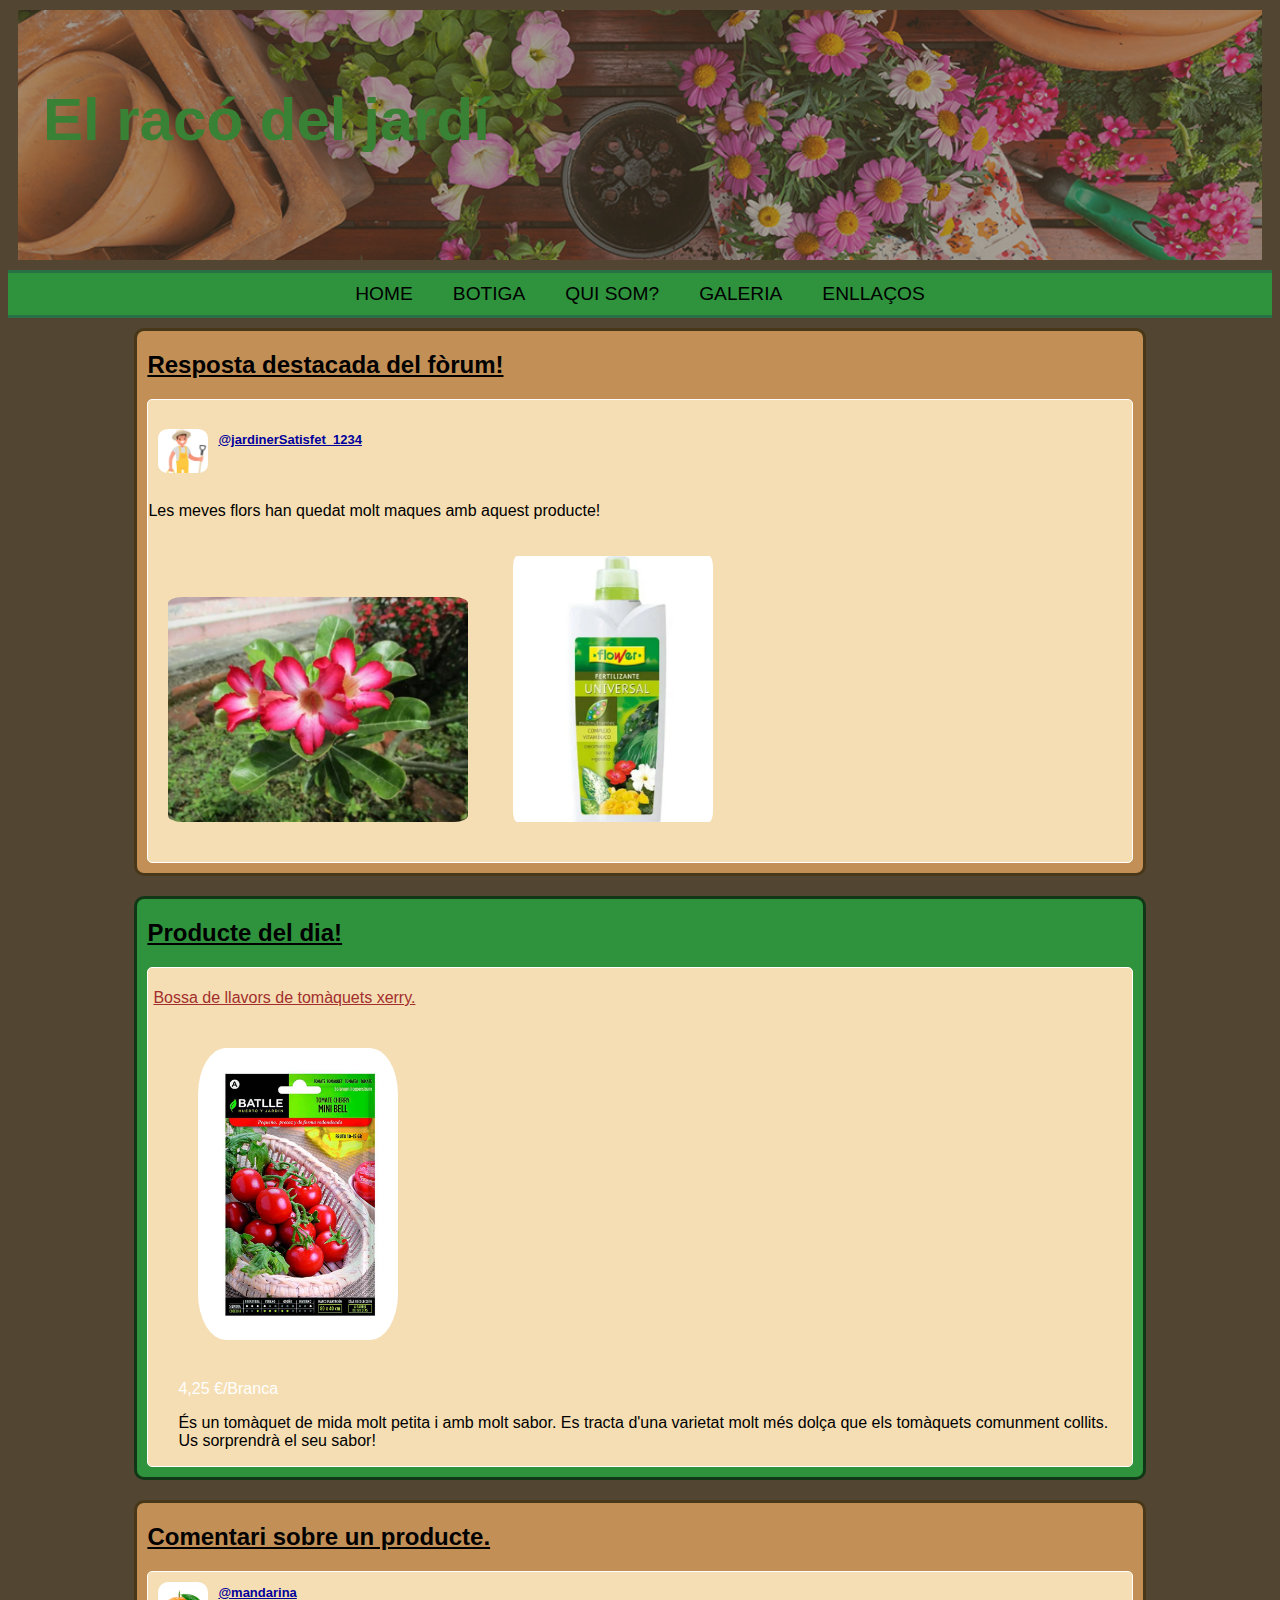
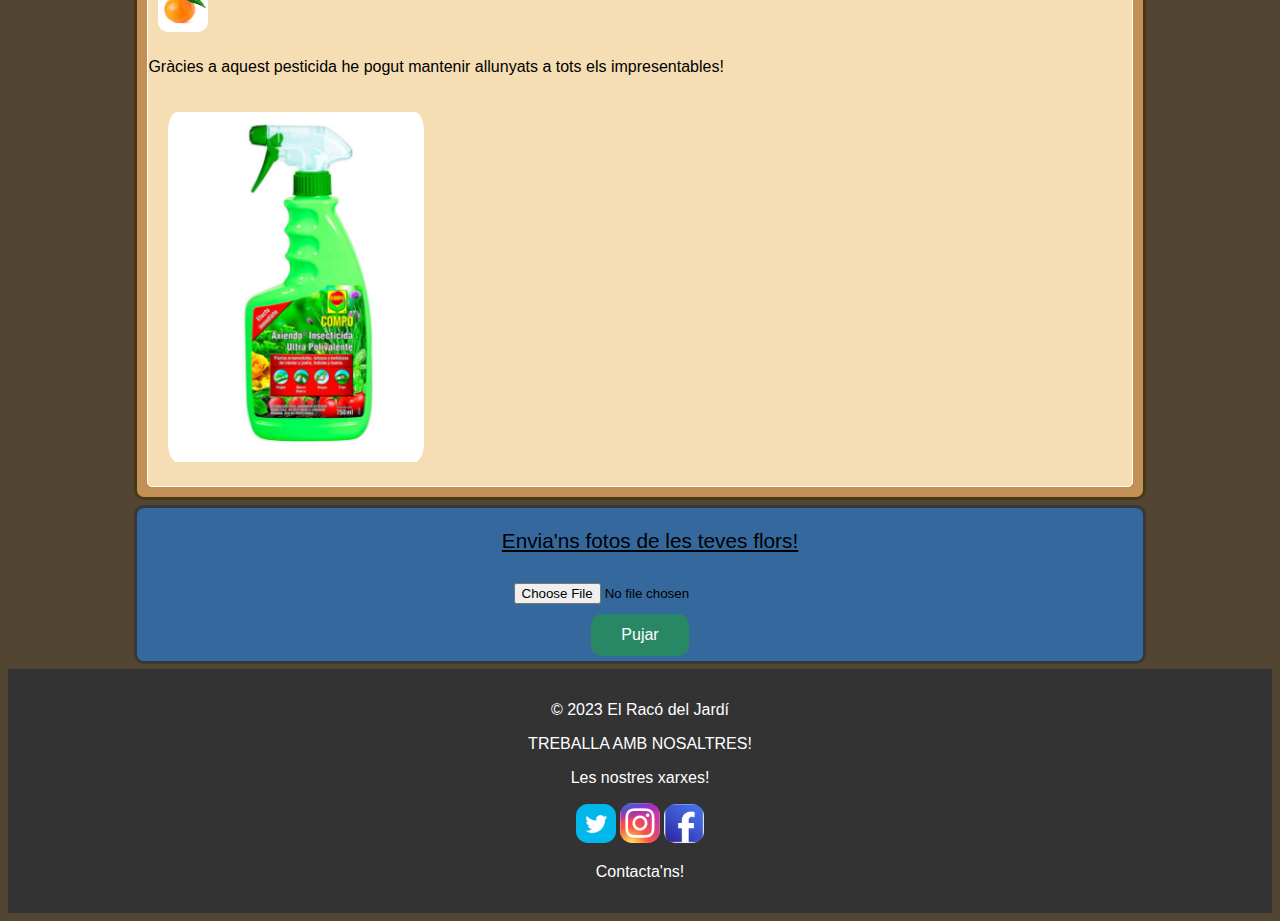
<file: index.html>
<!DOCTYPE html>
<html lang="en">

<head>
    <meta charset="UTF-8">
    <meta name="viewport" content="width=device-width, initial-scale=1.0">
    <link rel="stylesheet" href="HOMESTYLE.css">
    <title>Document</title>
</head>

<body>

    <header id="header">
        <div id="contingutHeader">

            <h2> El racó del jardí </h2>
        </div>


    </header>

    <section id="nav">
        <nav id="menu">
            <ul id="llistaNav">
                <li><a href="index.html">HOME</a></li>
                <li><a href="STORE.html">BOTIGA</a></li>
                <li><a href="QUISOM.html">QUI SOM?</a></li>
                <li><a href="GALERIA.html">GALERIA</a></li>
                <li><a href="ENLLAÇOS.html">ENLLAÇOS</a></li>
            </ul>
        </nav>
    </section>

    <div id="container">

        <section id="sectionForum1">
            <h2 id="TITOL">
                Resposta destacada del fòrum!
            </h2>

            <div id="zonaIndex">
                <p class="postHome1">
                <h3 id="nomIfoto"><img id="fotoPerfilHomeForum" src="Fotos/Foto_home_Jardiner.png" alt="">
                    <p id="nomPost">@jardinerSatisfet_1234 </p>

                </h3>


                <p>
                    Les meves flors han quedat molt maques amb aquest producte!
                </p>



                <img id="fotoFlorForumHome" src="Fotos/foto_flor_jardiner_forum_home.png" alt="">
                <img id="fotoFertilitzantForumHome" src="Fotos/foto producte flor jardiner satisfet.png" alt="">
                </p>
            </div>
        </section>

        <section id="sectionBotiga">


            <h2 id="TITOL">
                Producte del dia!
            </h2>

            <div id="zonaIndex">

                <p id="pTomaquetXerry">
                    Bossa de llavors de tomàquets xerry.
                </p>

                <aside>

                    <div id="fotoPreuDesc">

                        <img id="XERRYS" src="Fotos/foto_tomaquet_xerry_llavors_home.png" alt="">
                        <p id="preuXerry">
                            4,25 €/Branca
                        </p>

                        <p>

                            És un tomàquet de mida molt petita i amb molt sabor. Es
                            tracta d'una varietat molt més dolça que els tomàquets
                            comunment collits.
                            Us sorprendrà el seu sabor!

                        </p>

                    </div>

                </aside>

            </div>

        </section>

        <section id="sectionForum2">
            <h2 id="TITOL">
                Comentari sobre un producte.
            </h2>

            <div id="zonaIndex">

                <div id="nomIfoto">
                    <img id="fotoPerfilMandarina" src="Fotos/mandarina.jpg" alt="">



                    <h3 id="nomPost">
                        @mandarina
                    </h3>
                </div>

                <p>
                    Gràcies a aquest pesticida he pogut mantenir allunyats
                    a tots els impresentables!
                </p>



                <img id="PESTICIDA" src="Fotos/pesticida_forum_home.png" alt="">
            </div>
        </section>

        <section id="afegeix">
            <p id="paragrafAfegeix">
                Envia'ns fotos de les teves flors!
            </p>

            <input type="file" id="pujarFoto" accept="image/png, image/jpeg" />

            <button id="botoPuja"> Pujar </button>

        </section>

    </div>


    <footer>

        <p>&copy; 2023 El Racó del Jardí</p>

        <div>
            <a id="treballa" href="">Treballa amb nosaltres!</a>
        </div>

        <div id="columnaXarxes">
            <p>
                Les nostres xarxes!
            </p>
        </div>

        <div id="columnaFotosXarxes">
            <a href="">
                <img src="Fotos/LOGO twitter.png" alt="Logo de twitter">
                <img src="Fotos/LOGO INSTA.png" alt="Logo d'instagram">
                <img src="Fotos/facebook_LOGO.png" alt="Logo de facebook">
            </a>
        </div>

        <div id="columnaContacte">
            <p>
                Contacta'ns!
            </p>
        </div>


    </footer>


</body>

</html>
</file>
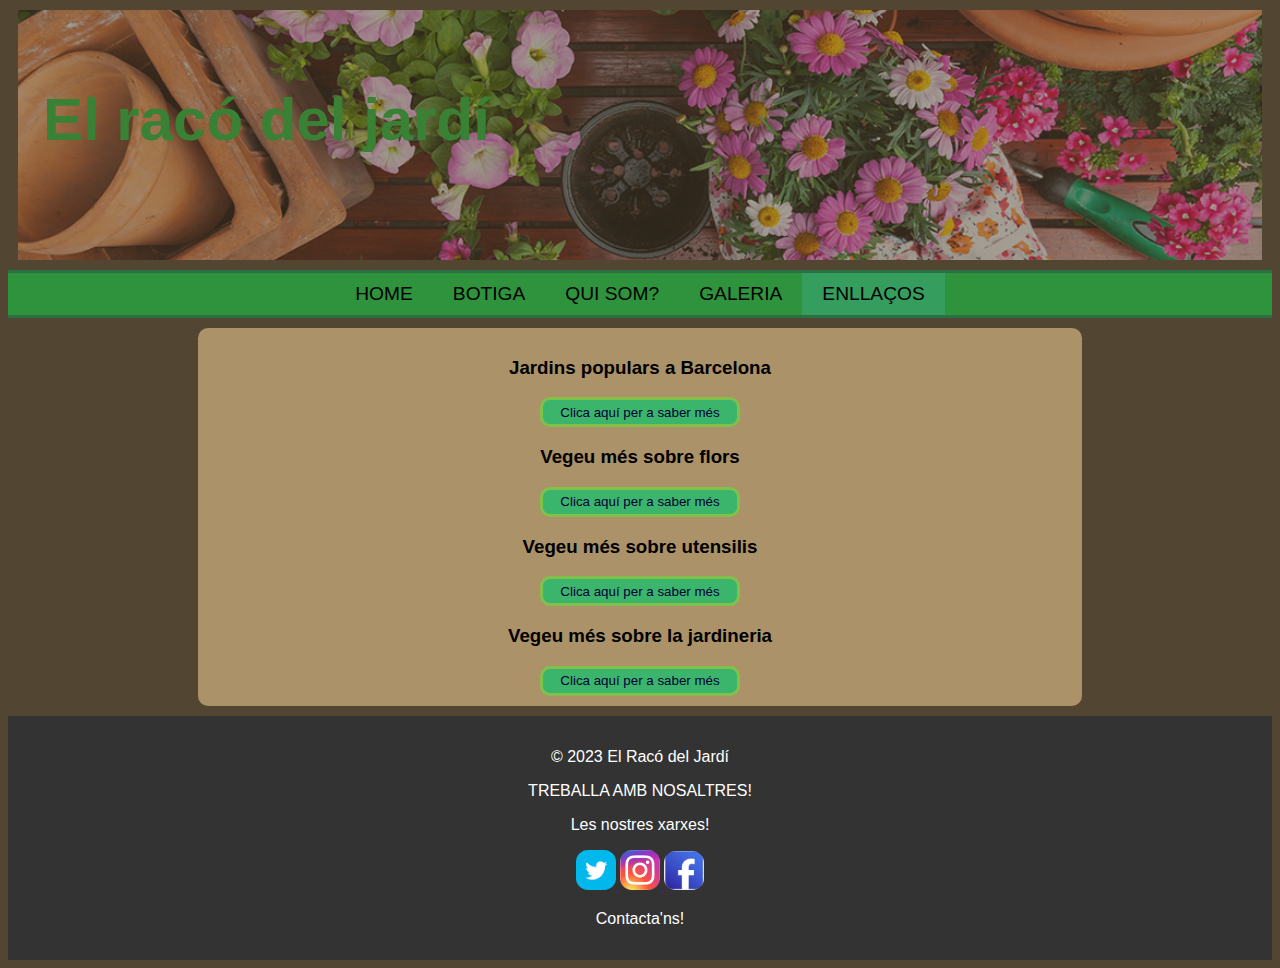
<file: ENLLAÇOS.html>
<!DOCTYPE html>
<html lang="en">

<head>
    <meta charset="UTF-8">
    <meta name="viewport" content="width=device-width, initial-scale=1.0">
    <link rel="stylesheet" href="ENLLAÇOSSTYLE.css">
    <title>Document</title>
</head>

<body>

    <header id="header">
        <div id="contingutHeader">

            <h2> El racó del jardí </h2>
        </div>


    </header>

    <section id="nav">
        <nav id="menu">
            <ul id="llistaNav">
                <li><a href="index.html">HOME</a></li>
                <li><a href="STORE.html">BOTIGA</a></li>
                <li><a href="QUISOM.html">QUI SOM?</a></li>
                <li ><a href="GALERIA.html">GALERIA</a></li>
                <li id="botoEnllacos"><a href="ENLLAÇOS.html">ENLLAÇOS</a></li>
            </ul>
        </nav>
    </section>


    <div id="container">

        <section id="contingut">

            <h3 id="titolLink"> Jardins populars a Barcelona </h3>

            <button id="boto" type="button"> 
                <a id="link" href="https://albergueesplaibarcelona.com/blog/que_hacer/14-jardines-espectaculares-de-barcelona/">
                    Clica aquí per a saber més 
                </a>
            </button>

            <h3 id="titolLink"> Vegeu més sobre flors </h3>

            <button id="boto" type="button"> 
                <a id="link" href="https://ca.wikipedia.org/wiki/Flor">
                    Clica aquí per a saber més 
                </a>
            </button>

            <h3 id="titolLink"> Vegeu més sobre utensilis </h3>

            <button id="boto" type="button"> 
                <a id="link" href="https://www.tecnicaforestal.com/categoria/herramientas-forestales/herramientas-jardineria-profesionales/">
                    Clica aquí per a saber més 
                </a>
            </button>

            <h3 id="titolLink"> Vegeu més sobre la jardineria </h3>

            <button id="boto" type="button"> 
                <a id="link" href="https://ca.wikipedia.org/wiki/Jardineria">
                    Clica aquí per a saber més 
                </a>
            </button>
            
            
        </section>



    </div>



    <footer>

        <p>&copy; 2023 El Racó del Jardí</p>

        <div>
            <a id="treballa" href="">Treballa amb nosaltres!</a>
        </div>

        <div id="columnaXarxes">
            <p>
                Les nostres xarxes!
            </p>
        </div>

        <div id="columnaFotosXarxes">
            <a href="">
                <img src="Fotos/LOGO twitter.png" alt="Logo de twitter">
                <img src="Fotos/LOGO INSTA.png" alt="Logo d'instagram">
                <img src="Fotos/facebook_LOGO.png" alt="Logo de facebook">
            </a>
        </div>

        <div id="columnaContacte">
            <p>
                Contacta'ns!
            </p>
        </div>


    </footer>


</body>

</html>
</file>
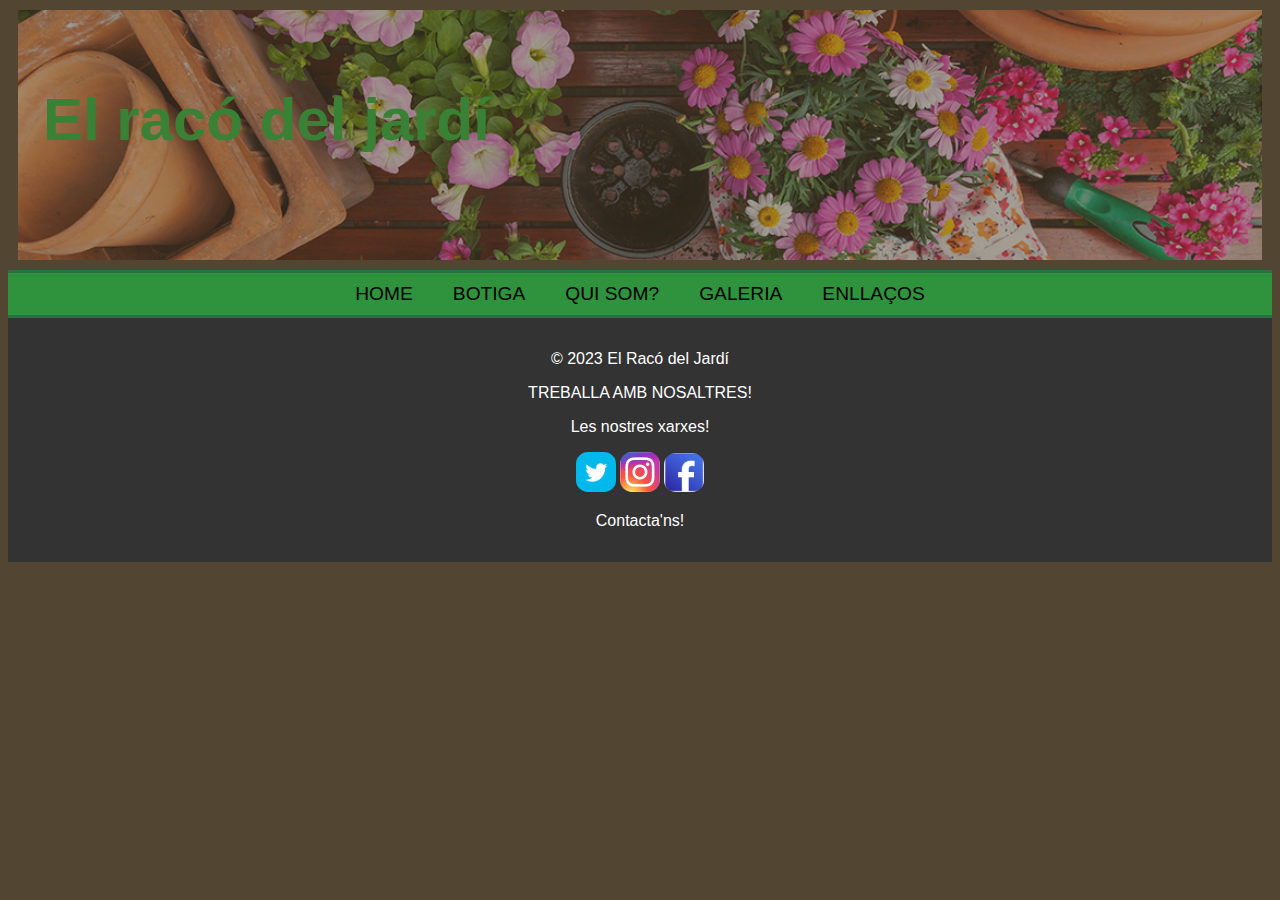
<file: FORUM.html>
<!DOCTYPE html>
<html lang="en">

<head>
    <meta charset="UTF-8">
    <meta name="viewport" content="width=device-width, initial-scale=1.0">
    <link rel="stylesheet" href="QUISOMSTYLE.css">
    <title>Document</title>
</head>

<body>

    <header id="header">
        <div id="contingutHeader">

            <h2> El racó del jardí </h2>
        </div>


    </header>

    <section id="nav">
        <nav id="menu">
            <ul id="llistaNav">
                <li><a href="index.html">HOME</a></li>
                <li><a href="STORE.html">BOTIGA</a></li>
                <li><a href="QUISOM.html">QUI SOM?</a></li>
                <li ><a href="GALERIA.html">GALERIA</a></li>
                <li ><a href="ENLLAÇOS.html">ENLLAÇOS</a></li>
            </ul>
        </nav>
    </section>










    























    <footer>

        <p>&copy; 2023 El Racó del Jardí</p>

        <div>
            <a id="treballa" href="">Treballa amb nosaltres!</a>
        </div>

        <div id="columnaXarxes">
            <p>
                Les nostres xarxes!
            </p>
        </div>

        <div id="columnaFotosXarxes">
            <a href="">
                <img src="Fotos/LOGO twitter.png" alt="Logo de twitter">
                <img src="Fotos/LOGO INSTA.png" alt="Logo d'instagram">
                <img src="Fotos/facebook_LOGO.png" alt="Logo de facebook">
            </a>
        </div>

        <div id="columnaContacte">
            <p>
                Contacta'ns!
            </p>
        </div>


    </footer>

</body>

</html>
</file>
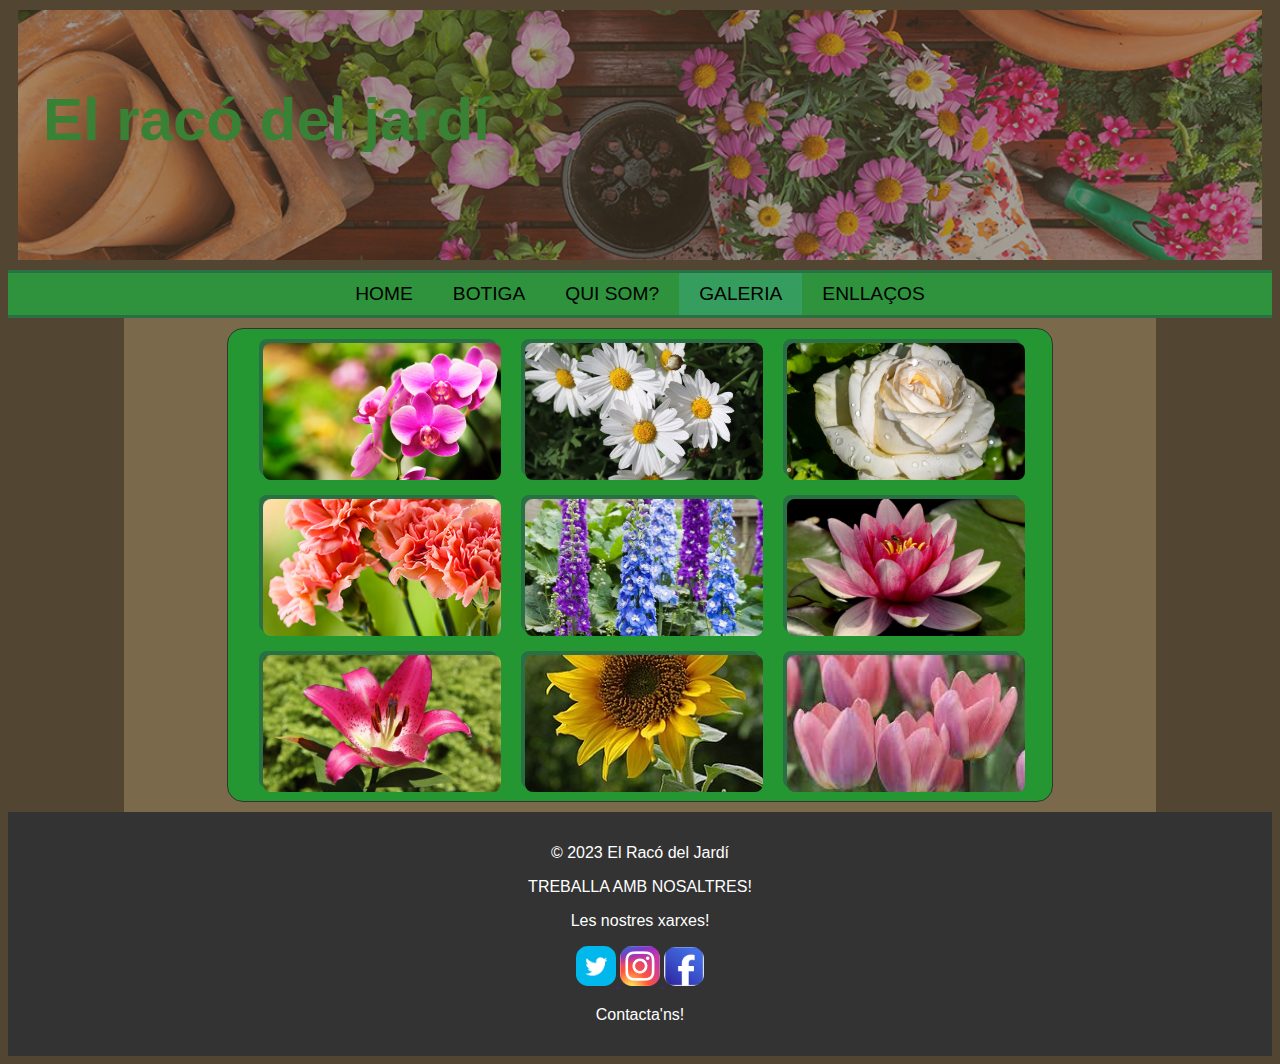
<file: GALERIA.html>
<!DOCTYPE html>
<html lang="en">

<head>
    <meta charset="UTF-8">
    <meta name="viewport" content="width=device-width, initial-scale=1.0">
    <link rel="stylesheet" href="GALERIASTYLE.css">
    <title>Document</title>
</head>

<body>

    <header id="header">
        <div id="contingutHeader">

            <h2> El racó del jardí </h2>
        </div>


    </header>

    <section id="nav">
        <nav id="menu">
            <ul id="llistaNav">
                <li><a href="index.html">HOME</a></li>
                <li><a href="STORE.html">BOTIGA</a></li>
                <li><a href="QUISOM.html">QUI SOM?</a></li>
                <li id="botoGaleria"><a href="GALERIA.html">GALERIA</a></li>
                <li><a href="ENLLAÇOS.html">ENLLAÇOS</a></li>
            </ul>
        </nav>
    </section>

    <main>

        <div id="container">

            <section id="flors">

                <div id="quadratFlors">

                    <div id="fila">
                        <section id="imgINom">

                            <div id="darrere">
                                <img id="fotoFlor" src="Fotos/florsGaleria/orquidea.jpg" alt="">
                            </div>
                            <div id="davant">
                                <p>Orquídea</p>
                            </div>
                 
                        </section>

                        <section id="imgINom">

                            <div id="darrere">
                                <img id="fotoFlor" src="Fotos/florsGaleria/margarita.jpeg" alt="">
                            </div>
                            <div id="davant">
                                <p>Margarita</p>
                            </div>

                        </section>

                        <section id="imgINom">
                            <div id="darrere">
                                <img id="fotoFlor" src="Fotos/florsGaleria/rosa.jpg" alt="">
                            </div>
                            <div id="davant">
                                <p>Rosa</p>
                            </div>
                        </section>
                    </div>


                    <div id="fila">
                        <section id="imgINom">

                            <div id="darrere">
                                <img id="fotoFlor" src="Fotos/florsGaleria/clavell.jpg" alt="">
                            </div>
                            <div id="davant">
                                <p>Clavell</p>
                            </div>
                 
                        </section>

                        <section id="imgINom">

                            <div id="darrere">
                                <img id="fotoFlor" src="Fotos/florsGaleria/delfini.jpg" alt="">
                            </div>
                            <div id="davant">
                                <p>Delfini</p>
                            </div>

                        </section>

                        <section id="imgINom">
                            <div id="darrere">
                                <img id="fotoFlor" src="Fotos/florsGaleria/flor de loto.jpg" alt="">
                            </div>
                            <div id="davant">
                                <p>Flor de lotus</p>
                            </div>
                        </section>
                    </div>


                    <div id="fila">
                        <section id="imgINom">

                            <div id="darrere">
                                <img id="fotoFlor" src="Fotos/florsGaleria/lirio.jpg" alt="">
                            </div>
                            <div id="davant">
                                <p>Lliri</p>
                            </div>
                 
                        </section>

                        <section id="imgINom">

                            <div id="darrere">
                                <img id="fotoFlor" src="Fotos/florsGaleria/girasol.jpg" alt="">
                            </div>
                            <div id="davant">
                                <p>Girasol</p>
                            </div>

                        </section>

                        <section id="imgINom">
                            <div id="darrere">
                                <img id="fotoFlor" src="Fotos/florsGaleria/tulipa.jpeg" alt="">
                            </div>
                            <div id="davant">
                                <p>Tulipa</p>
                            </div>
                        </section>
                    </div>

                </div>

            </section>


        </div>

    </main>



    <footer>

        <p>&copy; 2023 El Racó del Jardí</p>

        <div>
            <a id="treballa" href="">Treballa amb nosaltres!</a>
        </div>

        <div id="columnaXarxes">
            <p>
                Les nostres xarxes!
            </p>
        </div>

        <div id="columnaFotosXarxes">
            <a href="">
                <img src="Fotos/LOGO twitter.png" alt="Logo de twitter">
                <img src="Fotos/LOGO INSTA.png" alt="Logo d'instagram">
                <img src="Fotos/facebook_LOGO.png" alt="Logo de facebook">
            </a>
        </div>

        <div id="columnaContacte">
            <p>
                Contacta'ns!
            </p>
        </div>


    </footer>

</body>

</html>
</file>
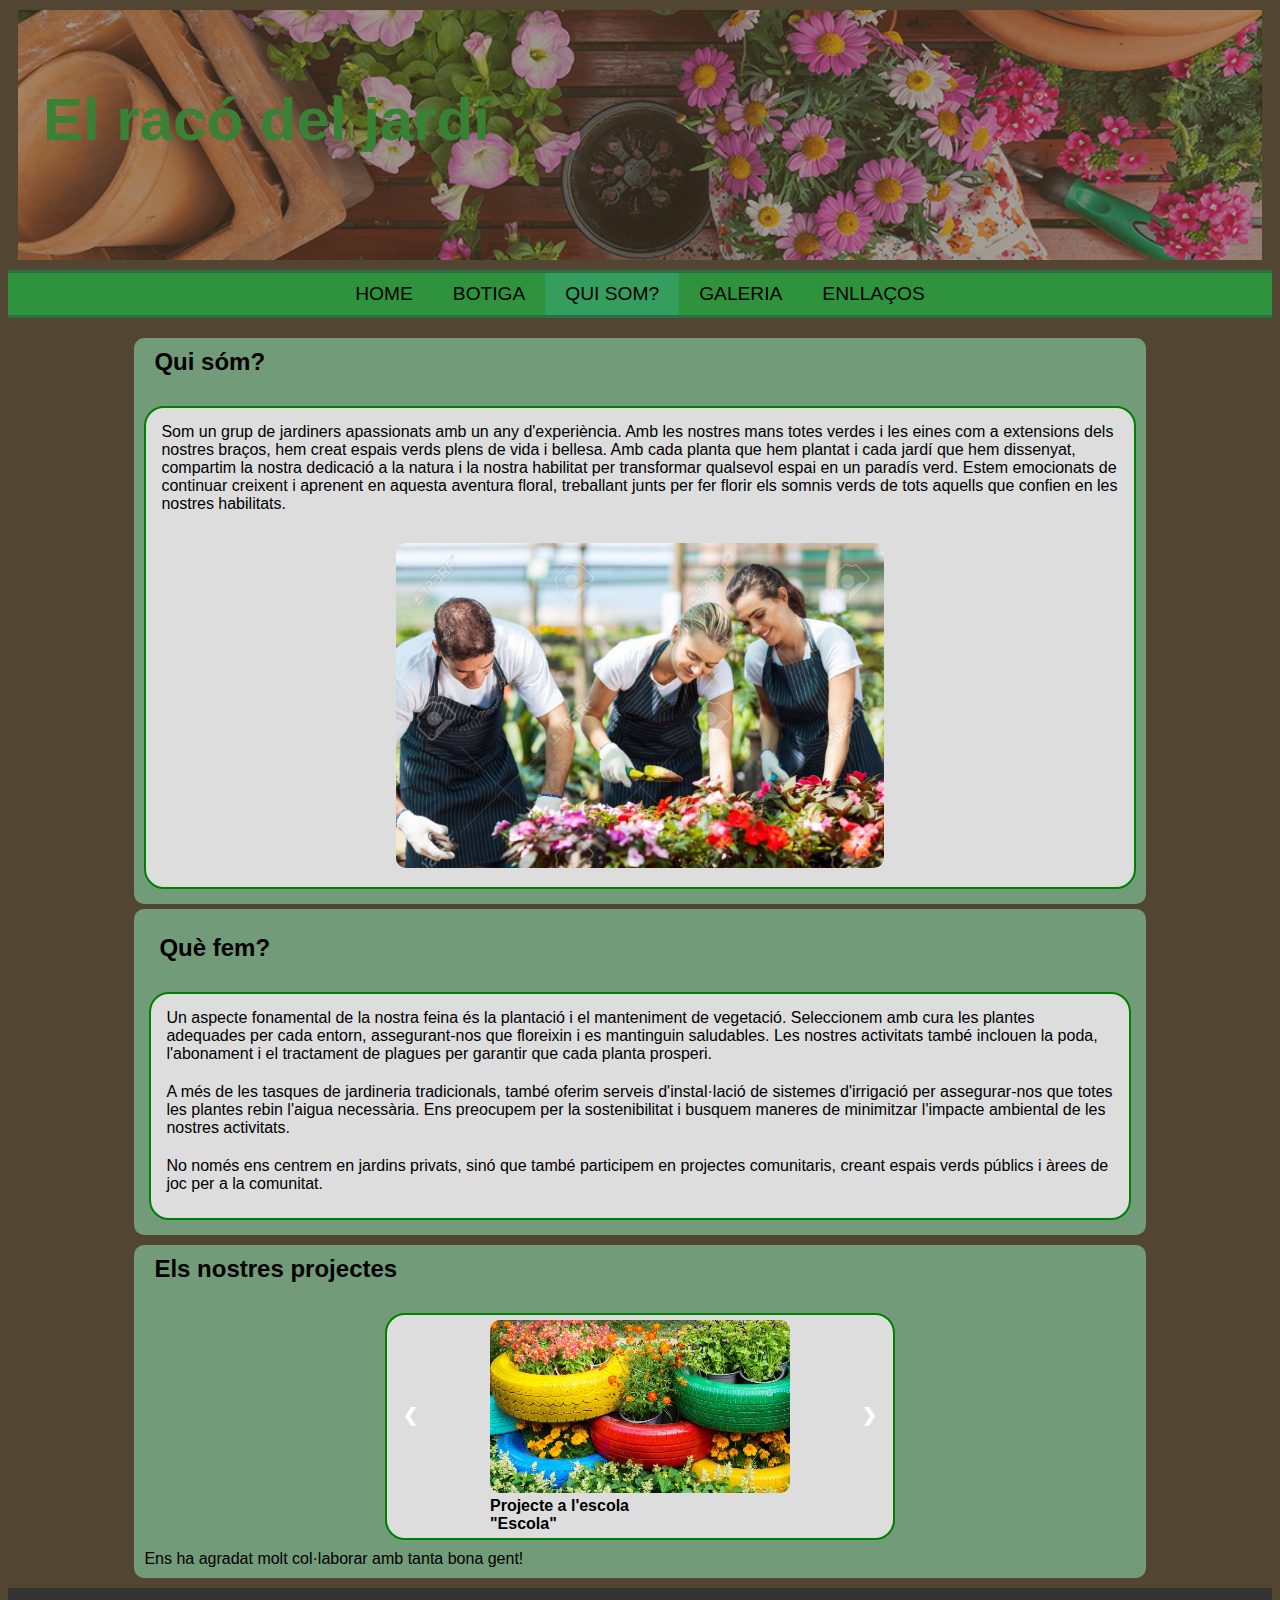
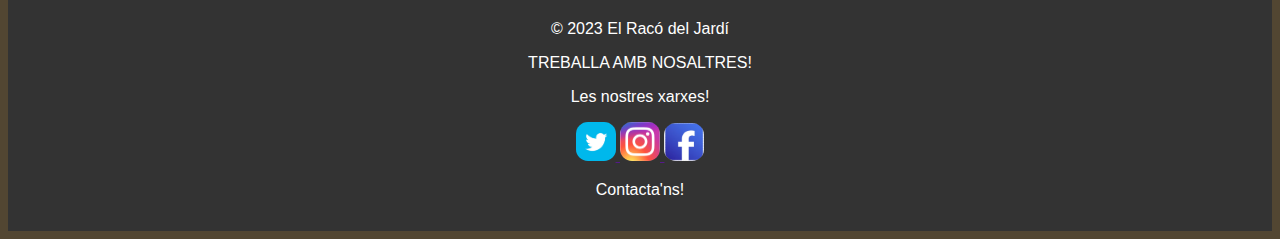
<file: QUISOM.html>
<!DOCTYPE html>
<html lang="en">

<head>
    <meta charset="UTF-8">
    <meta name="viewport" content="width=device-width, initial-scale=1.0">
    <link rel="stylesheet" href="QUISOMSTYLE.css">
    <script src="QUISOM.js"></script>
    <title>Document</title>
</head>

<body>

    <header id="header">
        <div id="contingutHeader">

            <h2> El racó del jardí </h2>
        </div>


    </header>

    <section id="nav">
        <nav id="menu">
            <ul id="llistaNav">
                <li><a href="index.html">HOME</a></li>
                <li><a href="STORE.html">BOTIGA</a></li>
                <li id="QuiSom"><a href="QUISOM.html">QUI SOM?</a></li>
                <li><a href="GALERIA.html">GALERIA</a></li>
                <li><a href="ENLLAÇOS.html">ENLLAÇOS</a></li>
            </ul>
        </nav>
    </section>

    <main>

        <div id="container">

            <div id="quisom">
                <section id="som">

                    <h2 class="titolSom">
                        Qui sóm?
                    </h2>

                    <div id="contentSom">

                        <p id="contingut">
                            Som un grup de jardiners apassionats amb un any d'experiència. Amb les nostres mans totes
                            verdes
                            i les eines com a
                            extensions dels nostres braços, hem creat espais verds plens de vida i bellesa. Amb cada
                            planta
                            que hem plantat i
                            cada jardí que hem dissenyat, compartim la nostra dedicació a la natura i la nostra
                            habilitat
                            per transformar
                            qualsevol espai en un paradís verd. Estem emocionats de continuar creixent i aprenent en
                            aquesta
                            aventura floral,
                            treballant junts per fer florir els somnis verds de tots aquells que confien en les nostres
                            habilitats.
                        </p>

                        <div id="jardinersFoto">
                            <img id="fotoJardiners" src="Fotos/jardiners sent jardiners.jpg" alt="">
                        </div>

                    </div>


                </section>

                <section id="queFem">
                    <h2 class="titolSom">
                        Què fem?
                    </h2>

                    <div id="contentSom">

                        <p id="contingut">
                            Un aspecte fonamental de la nostra feina és la plantació i el manteniment de vegetació.
                            Seleccionem amb cura les
                            plantes adequades per cada entorn, assegurant-nos que floreixin i es mantinguin saludables.
                            Les
                            nostres activitats
                            també inclouen la poda, l'abonament i el tractament de plagues per garantir que cada planta
                            prosperi.
                        </p>

                        <p id="contingut">
                            A més de les tasques de jardineria tradicionals, també oferim serveis d'instal·lació de
                            sistemes
                            d'irrigació per assegurar-nos que totes les plantes rebin l'aigua necessària. Ens preocupem
                            per
                            la
                            sostenibilitat i busquem maneres de minimitzar l'impacte ambiental de les nostres
                            activitats.
                        </p>

                        <p id="contingut">
                            No només ens centrem en jardins privats, sinó que també participem en projectes comunitaris,
                            creant
                            espais verds públics i àrees de joc per a la comunitat.
                        </p>

                    </div>

                </section>
            </div>


            <!-- Canviem els elements que editem amb JS per classes -->
            <!-- Recursos del botó seguent i previ trobats a internet -->

            <div class="proj">
                <section id="projectes">

                    <h2 class="titolSom">
                        Els nostres projectes
                    </h2>

                    <div class="fotos">

                        <a class="previ" onclick="passaDiapos(-1)">&#10094;</a>

                        <div class="divFotosJuntes">

                            <div class="projIFoto">
                                <img class="fotoProj" src="Fotos/Projectes/projecte rodes.jpg" alt="">
                                <div class="nomProj"> Projecte a l'escola "Escola" </div>
                            </div>

                            <div class="projIFoto">
                                <img class="fotoProj" src="Fotos/Projectes/projecte flor.jpeg" alt="">
                                <div class="nomProj"> Projecte a la residència "Residència" </div>
                            </div>

                            <div class="projIFoto">
                                <img class="fotoProj" src="Fotos/Projectes/projecte jardi.jpg" alt="">
                                <div class="nomProj"> Remodelitzacions d'espais públics </div>
                            </div>
                            <div class="projIFoto">
                                <img class="fotoProj" src="Fotos/Projectes/projecte boix.jpg" alt="">
                                <div class="nomProj"> Podar </div>
                            </div>

                        </div>

                        <a class="seguent" onclick="passaDiapos(1)">&#10095;</a>

                    </div>

                    <p id="contingut">
                        Ens ha agradat molt col·laborar amb tanta bona gent!
                    </p>

                </section>
            </div>

        </div>

    </main>













    <footer>

        <p>&copy; 2023 El Racó del Jardí</p>

        <div>
            <a id="treballa" href="">Treballa amb nosaltres!</a>
        </div>

        <div id="columnaXarxes">
            <p>
                Les nostres xarxes!
            </p>
        </div>

        <div id="columnaFotosXarxes">
            <a href="">
                <img src="Fotos/LOGO twitter.png" alt="Logo de twitter">
                <img src="Fotos/LOGO INSTA.png" alt="Logo d'instagram">
                <img src="Fotos/facebook_LOGO.png" alt="Logo de facebook">
            </a>
        </div>

        <div id="columnaContacte">
            <p>
                Contacta'ns!
            </p>
        </div>


    </footer>

</body>

</html>
</file>
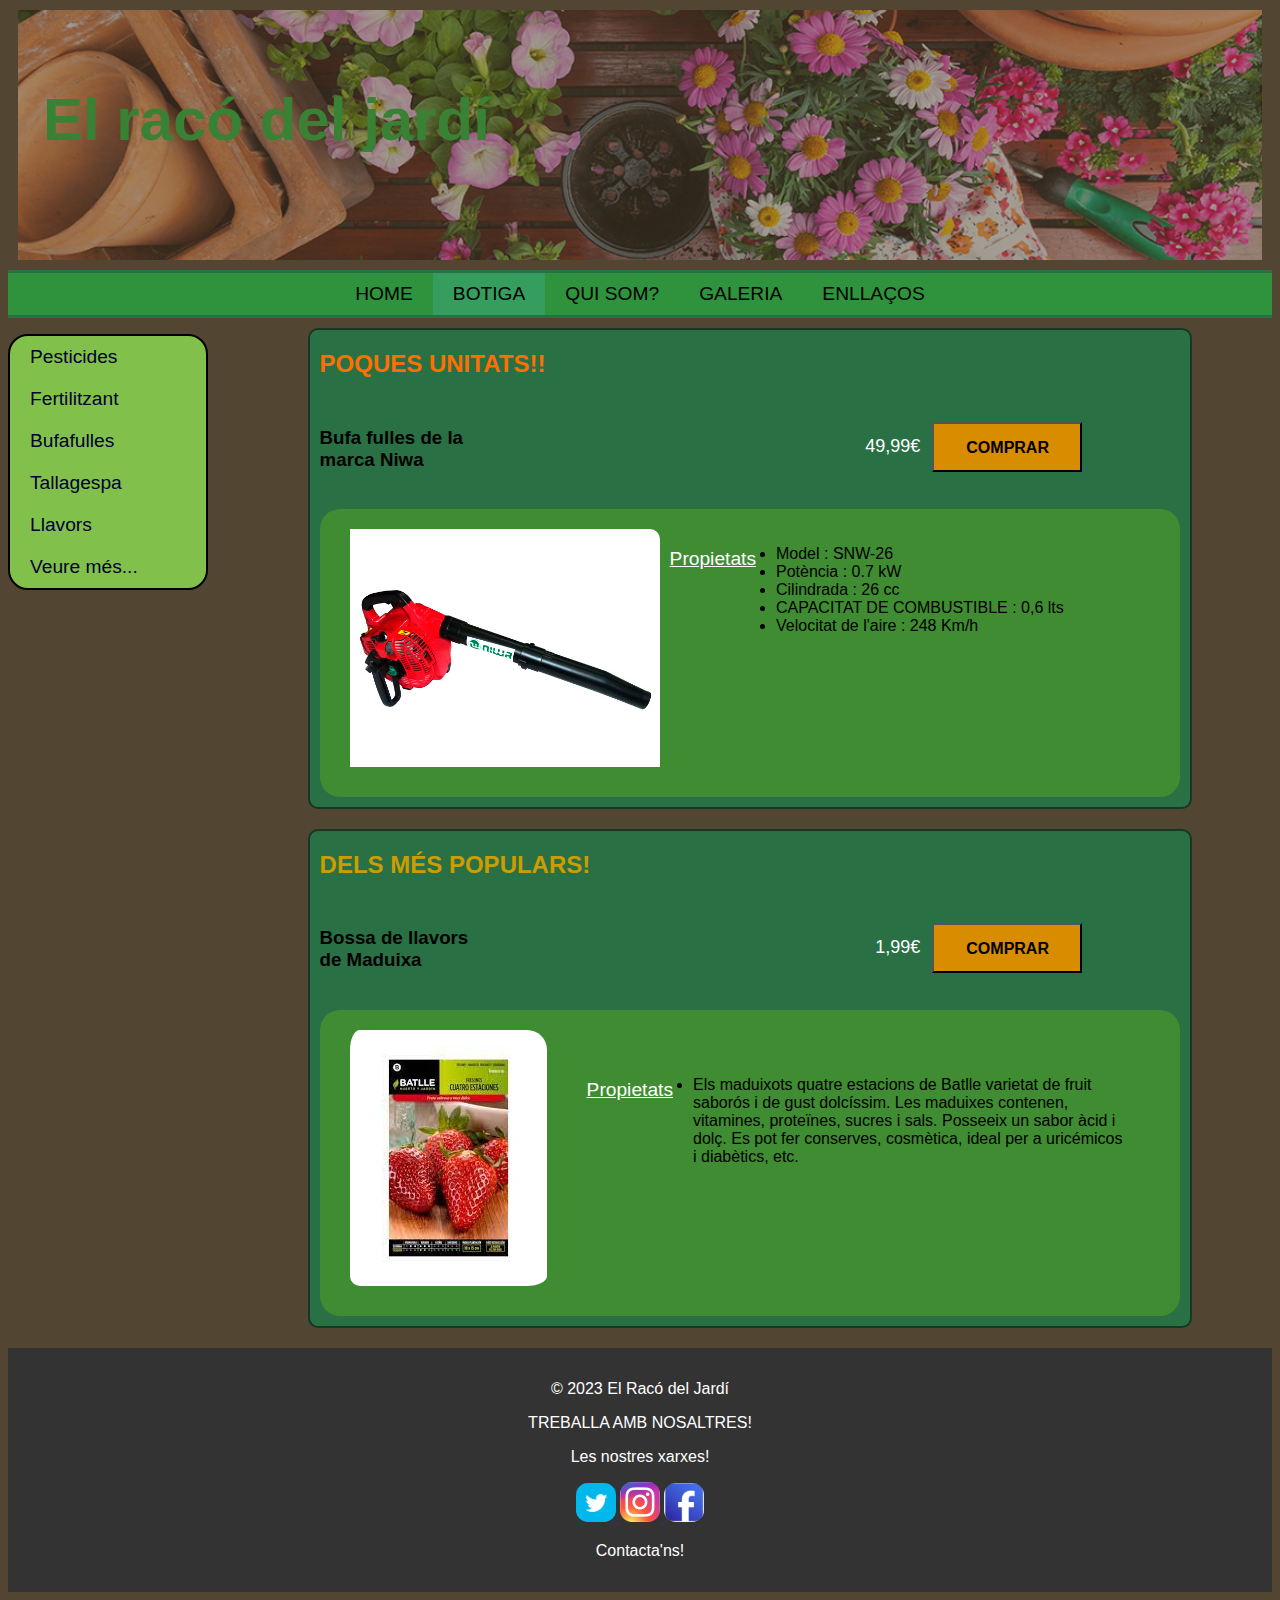
<file: STORE.html>
<!DOCTYPE html>
<html lang="en">

<head>
    <meta charset="UTF-8">
    <meta name="viewport" content="width=device-width, initial-scale=1.0">
    <link rel="stylesheet" href="STORESTYLE.css">
    <title>Document</title>
</head>

<body>

    <header id="header">
        <div id="contingutHeader">

            <h2> El racó del jardí </h2>
        </div>


    </header>

    <section id="nav">
        <nav id="menu">
            <ul id="llistaNav">
                <li><a href="index.html">HOME</a></li>
                <li id="botoBotiga"><a href="">BOTIGA</a></li>
                <li><a href="QUISOM.html">QUI SOM?</a></li>
                <li ><a href="GALERIA.html">GALERIA</a></li>
                <li ><a href="ENLLAÇOS.html">ENLLAÇOS</a></li>
            </ul>
        </nav>
    </section>

    <div id="asideIContingut">

        <aside id="asideLlistaProd">

            <ul id="llistaAside">
                <li> <a href="https://www.fumisan.es/60-control-de-plagas?gclid=CjwKCAiApaarBhB7EiwAYiMwqnRSIxtJOrDjBgmnMqde3dA1TMmuITvEOy_LgEwTOCCIZTq0RrTVExoCClgQAvD_BwE"> Pesticides </a></li>
                <li> <a href="https://www.latiendadelagricultor.com/8-abonos-y-fertilizantes"> Fertilitzant </a></li>
                <li> <a href="https://www.stihl.es/es/c/sopladores-picadores-aspiradores-97976?gad_source=1&gclid=CjwKCAiApaarBhB7EiwAYiMwqs4iUvATx5S2eTWQnFa-GtukCGiD9eBuymqesokws5-lQVEzXEzBrxoC6bIQAvD_BwE"> Bufafulles </a></li>
                <li> <a href="https://www.leroymerlin.es/productos/jardin-y-terraza/maquinaria-de-jardin/cortacesped/?utm_campaign=LM_Conversion_AO_SEM/Generico_Jardin/Exterior_Generica_Google_Conversion_OMD&utm_source=&gad_source=1&gclid=CjwKCAiApaarBhB7EiwAYiMwqh0UNxTTq4xQB3Fy_4vvf69qydgi8QgNV0U-YNOsPUzxyKIUA1SFZhoCjosQAvD_BwE"> Tallagespa </a></li>
                <li> <a href="https://www.planetahuerto.es/comprar-semillas-y-semilleros"> Llavors </a></li>
                <li> <a href="https://www.puntojardin.com/"> Veure més... </a></li>

            </ul>

        </aside>

        <div id="container">

            <main>

                <section id="prodHot1">

                    <h2 id="poquesUnis"> POQUES UNITATS!! </h2>

                    <div id="preuIBoto">

                        <h3 id="bufafullesNom">
                            Bufa fulles de la marca Niwa
                        </h3>

                        <div id="preuIBoto2">
                            <p id="preu">
                                49,99€
                            </p>

                            <button id="botoCompra" type="button">
                                <a id="linkBotoCompra"
                                    href="https://www.caravanalugo.es/producto/sopla-hojas/">COMPRAR</a>
                            </button>
                        </div>


                    </div>

                    <div id="fotoIPropietats">

                    <img id="FotoSoplaHojas" src="Fotos/soplahojas.jpg" alt="">

                    

                        <p id="pDePropietats">
                            Propietats

                        <ul id="llistaPropietatsBufafulles">
                            <li>Model : SNW-26</li>
                            <li>Potència : 0.7 kW</li>
                            <li>Cilindrada : 26 cc</li>
                            <li>CAPACITAT DE COMBUSTIBLE : 0,6 lts</li>
                            <li>Velocitat de l'aire : 248 Km/h</li>
                        </ul>



                    </div>

                </section>


                <section id="prodHot2">

                    <h2 id="popular"> DELS MÉS POPULARS! </h2>

                    <div id="preuIBoto">

                        <h3 id="bufafullesNom">
                            Bossa de llavors de Maduixa
                        </h3>

                        <div id="preuIBoto2">
                            <p id="preu">
                                1,99€
                            </p>

                            <button id="botoCompra" type="button">
                                <a id="linkBotoCompra"
                                    href="https://www.gardenpalau.net/ca/llavors-de-fruites/388-llavors-de-maduixots-4-estacions.html">COMPRAR</a>
                            </button>
                        </div>


                    </div>





                    <div id="fotoIPropietats">

                        <img id="fotoLlavorMaduixa" src="Fotos/Maduixes.jpeg" alt="">

                        <div id="fotoIPropietats">

                            <p id="pDePropietats">
                                Propietats
                            <ul id="llistaPropietatsBufafulles">
                                <li>
                                    Els maduixots quatre estacions de Batlle varietat de fruit saborós i de gust
                                    dolcíssim. Les
                                    maduixes contenen, vitamines, proteïnes, sucres i sals. Posseeix un sabor àcid i
                                    dolç. Es
                                    pot fer conserves, cosmètica, ideal per a uricémicos i diabètics, etc.
                                </li>
                            </ul>
                        </div>

                    </div>

                </section>

        </div>

        </main>



    </div>



    <footer>

        <p>&copy; 2023 El Racó del Jardí</p>

        <div>
            <a id="treballa" href="">Treballa amb nosaltres!</a>
        </div>

        <div id="columnaXarxes">
            <p>
                Les nostres xarxes!
            </p>
        </div>

        <div id="columnaFotosXarxes">
            <a href="">
                <img src="Fotos/LOGO twitter.png" alt="Logo de twitter">
                <img src="Fotos/LOGO INSTA.png" alt="Logo d'instagram">
                <img src="Fotos/facebook_LOGO.png" alt="Logo de facebook">
            </a>
        </div>

        <div id="columnaContacte">
            <p>
                Contacta'ns!
            </p>
        </div>


    </footer>


</body>

</html>
</file>
<file: HOMESTYLE.css>
*{
    padding: 0;
}

#header{
    background-image: url(Fotos/foto\ header\ millor.jpg);
    background-size: cover;
    background-position: center; 
    background-repeat: no-repeat; 
    opacity: 0.5;
    height: 200px; 
    margin: 10px;
    width: auto;
    padding: 25px;
    display: flex;

}

#contingutHeader{
    color: #21bd36;
    font-size: 2.5em;
    font-family:Impact, Haettenschweiler, 'Arial Narrow Bold', sans-serif;
}





/* LLISTES NAV I ASIDE*/
section > nav > ul > li{
    display: inline-block;
    padding: 10px 20px;
    font-size: 1.2em;
    font-family: 'Gill Sans', 'Gill Sans MT', Calibri, 'Trebuchet MS', sans-serif;
}








#botoBotiga{
    background-color: #359d5e;
}

#llistaNav {
    place-items: center;
    list-style-type: none;
    margin: 0;
    padding: 0;
    display: flex;
    overflow: hidden;
    background-color: #2E933C;
    border-top: solid 3px #297045;
    border-bottom: solid 3px #297045;

    justify-content: center;
    align-items: center;
    margin-bottom: 10px;
}

#llistaNav li{
    display: flex;
}

section{
    transition: transform 0.3s ease;
}

section:hover{
    box-shadow: black 0 5px 5px;
    transform: scale(1.01);
}

section > nav > ul > li{
    display: inline-block;
    padding: 10px 20px;
}

section > nav > ul > li > a{
    text-decoration: none;
    color: black;
}

section > nav > ul > li > a:hover{
    color: #81C14B;
}

body{
    background-color: #524632;
}






body{
    background-color: #524632;
}


#container{
    margin: auto;
    width: 80%;
    background-color: #524632;
    font-family: 'Gill Sans', 'Gill Sans MT', Calibri, 'Trebuchet MS', sans-serif;
}





#nomIfoto{
    display: flex;
    flex-direction: row;
}


#sectionForum1{
    border: solid 3px rgb(72, 55, 24);
    border-radius: 10px;
    background-color: #c29057;
    margin-bottom: 20px;
}

#TITOL{
    text-decoration: underline;
    padding-left: 10px;
}

#fotoPerfilHomeForum{
    max-width: 50px;
    max-height: 50px;
    border-radius: 20%;
    margin: 10px;
}

#nomPost{
    color: rgb(0, 0, 156);
    text-decoration: underline;
    font-size: small;
}

#fotoFlorForumHome{
    max-width: 300px;
    max-height: 400px;
    border-radius: 10%;
    padding: 20px;
}

#fotoFertilitzantForumHome{
    max-height: 400px;
    max-width: 200px;
    border-radius: 10%;
    padding: 20px;
}

section > h3{
    padding-left: 20px;
}

section > p{
    padding-left: 20px;
}










#sectionBotiga{
    border: solid 3px #123717;
    border-radius: 10px;
    background-color: #2E933C;
}

#XERRYS{
    max-height: 300px;
    max-width: 200px;
    border-radius: 20%;
    padding: 20px;
}

aside > #preuXerry{
    display: flex;
}

#pTomaquetXerry{
    color: rgb(162, 46, 46);
    text-decoration: underline;
    padding: 5px;
}

#preuXerry{
    color: white;
}

aside{
    margin-left: 30px;
}






#sectionForum2{
    border: solid 3px rgb(72, 55, 24);
    border-radius: 10px;
    background-color: #c29057;
    margin-top: 20px;
}



#fotoPerfilMandarina{
    max-width: 50px;
    max-height: 50px;
    border-radius: 20%;
    margin: 10px;
}

#nomPostHome2{
    color: rgb(0, 0, 156);
    text-decoration: underline;
    font-size: small;
}

section > h3{
    padding-left: 20px;
}

section > p{
    padding-left: 20px;
}

#PESTICIDA{
    max-height: 350px;
    max-width: 350px;
    border-radius: 10%;
    padding: 20px;
}

#zonaIndex{
    background-color: wheat;
    margin: 10px;
    border: solid 1px white;
    border-radius: 5px;
}











#afegeix{
    margin-top: 5px;
    margin-bottom: 5px;
    background-color: rgb(53, 105, 158);
    border: solid rgb(56, 56, 56);
    border-radius: 10px;
    align-items: center;

    display: flex;
    flex-direction: column;
}

#paragrafAfegeix{
    text-align: center;
    font-size: 1.3em;
    text-decoration: underline;
}

#pujarFoto{
    align-items: center;
    margin: 10px;
}

#botoPuja{
    background-color: #288764;
    border: none;
    color: white;
    padding: 12px;
    padding-left: 30px;
    padding-right: 30px;
    text-align: center;
    text-decoration: none;
    display: inline-block;
    font-size: 16px;

    margin-bottom: 5px;

    border-radius: 10px;
}










footer {
    background: #333;
    color: white;
    text-align: center;
    padding: 1rem 0;
    font-family: 'Gill Sans', 'Gill Sans MT', Calibri, 'Trebuchet MS', sans-serif;
}

#treballa{
    text-decoration: none;
    color: white;
    text-transform: uppercase;
}

#columnaXarxes{
    color: white;
}

#columnaContacte{
    color: white;
}


footer > div > a > img{
    max-width: 40px;
    max-height: 40px;
    border-radius: 30%;
}





@media all and (max-width: 550px) {
    section > nav > ul > li{
        display: inline-block;
        padding: 10px 20px;
        font-size: 0.9em;
        font-family: 'Gill Sans', 'Gill Sans MT', Calibri, 'Trebuchet MS', sans-serif;
    }
}

@media all and (max-width: 400px) {
    section > nav > ul > li{
        display: inline-block;
        padding: 5px 10px;
        font-size: 0.2em;
        font-family: 'Gill Sans', 'Gill Sans MT', Calibri, 'Trebuchet MS', sans-serif;
    }
}
</file>
<file: ENLLAÇOSSTYLE.css>
*{
    padding: 0;
}

#header{
    background-image: url(Fotos/foto\ header\ millor.jpg);
    background-size: cover;
    background-position: center; 
    background-repeat: no-repeat; 
    opacity: 0.5;
    height: 200px; 
    margin: 10px;
    width: auto;
    padding: 25px;
    display: flex;

}

#contingutHeader{
    color: #21bd36;
    font-size: 2.5em;
    font-family:Impact, Haettenschweiler, 'Arial Narrow Bold', sans-serif;
}

@media (width: 400px) {
    #contingutHeader{
        font-size: 1em;
    }
}





/* LLISTES NAV I ASIDE*/
section > nav > ul > li{
    display: inline-block;
    padding: 10px 20px;
    font-size: 1.2em;
    font-family: 'Gill Sans', 'Gill Sans MT', Calibri, 'Trebuchet MS', sans-serif;
}








#botoEnllacos{
    background-color: #359d5e;
}

#llistaNav {
    place-items: center;
    list-style-type: none;
    margin: 0;
    padding: 0;
    display: flex;
    overflow: hidden;
    background-color: #2E933C;
    border-top: solid 3px #297045;
    border-bottom: solid 3px #297045;

    justify-content: center;
    align-items: center;
}

#llistaNav li{
    display: flex;
}

section{
    transition: transform 0.3s ease;
}

section:hover{
    box-shadow: black 0 5px 5px;
    transform: scale(1.01);
}

section > nav > ul > li{
    display: inline-block;
    padding: 10px 20px;
}

section > nav > ul > li > a{
    text-decoration: none;
    color: black;
}

section > nav > ul > li > a:hover{
    color: #81C14B;
}

body{
    background-color: #524632;
}

#container{
    border-radius: 10px;
    display: flex;
    padding: 10px;
    margin: 20px;
    display: grid;
    margin: auto;
    width: 70%;
    font-family: 'Gill Sans', 'Gill Sans MT', Calibri, 'Trebuchet MS', sans-serif;
}






#contingut{
    text-align: center;
    background-color: #ab9268;
    border-radius: 10px;
    padding: 10px;

}


#boto{
    background-color: #3cb56c;
    border: solid #81C14B;

    border-radius: 10px;

    height: 30px;
    width: 200px;
}


#boto:hover{
    background-color: #81C14B;
}

#link{
    text-decoration: none;
    color: rgb(0, 0, 56);
}





@media only screen and (max-width: 700px) {
    footer > div > a > img{
        max-width: 20px;
        max-height: 20px;
        border-radius: 30%;
    }

  }


footer {
    background: #333;
    color: white;
    text-align: center;
    padding: 1rem 0;
    font-family: 'Gill Sans', 'Gill Sans MT', Calibri, 'Trebuchet MS', sans-serif;
}


#treballa{
    text-decoration: none;
    color: white;
    text-transform: uppercase;
}

#columnaXarxes{
    color: white;
}

#columnaContacte{
    color: white;
}


footer > div > a > img{
    max-width: 40px;
    max-height: 40px;
    border-radius: 30%;
}






@media all and (max-width: 550px) {
    section > nav > ul > li{
        display: inline-block;
        padding: 10px 20px;
        font-size: 0.9em;
        font-family: 'Gill Sans', 'Gill Sans MT', Calibri, 'Trebuchet MS', sans-serif;
    }
}
</file>
<file: QUISOMSTYLE.css>
*{
    padding: 0;
}

#header{
    background-image: url(Fotos/foto\ header\ millor.jpg);
    background-size: cover;
    background-position: center; 
    background-repeat: no-repeat; 
    opacity: 0.5;
    height: 200px; 
    margin: 10px;
    width: auto;
    padding: 25px;
    display: flex;

}

#contingutHeader{
    color: #21bd36;
    font-size: 2.5em;
    font-family:Impact, Haettenschweiler, 'Arial Narrow Bold', sans-serif;
}






/* LLISTES NAV I ASIDE*/
section > nav > ul > li{
    display: inline-block;
    padding: 10px 20px;
    font-size: 1.2em;
    font-family: 'Gill Sans', 'Gill Sans MT', Calibri, 'Trebuchet MS', sans-serif;
}


body{
    font-family: 'Gill Sans', 'Gill Sans MT', Calibri, 'Trebuchet MS', sans-serif;;
}






#llistaNav {
    place-items: center;
    list-style-type: none;
    margin: 0;
    padding: 0;
    display: flex;
    overflow: hidden;
    background-color: #2E933C;
    border-top: solid 3px #297045;
    border-bottom: solid 3px #297045;

    justify-content: center;
    align-items: center;
}

#llistaNav li{
    display: flex;
}

section{
    transition: transform 0.3s ease;
}

section:hover{
    box-shadow: black 0 5px 5px;
    transform: scale(1.01);
}

section > nav > ul > li{
    display: inline-block;
    padding: 10px 20px;
}

section > nav > ul > li > a{
    text-decoration: none;
    color: black;
}

section > nav > ul > li > a:hover{
    color: #81C14B;
}

body{
    background-color: #524632;
}

#container{
    display: flex;
    margin-top: 30px;
    padding-top: 10px;
    display: grid;
    margin: auto;
    width: 80%;
    font-family: 'Gill Sans', 'Gill Sans MT', Calibri, 'Trebuchet MS', sans-serif;
}








img {
    max-width: 200%;
    height: auto;
}









.titolSom{
    margin-left: 10px;
    margin-top: 10px;
    padding: 10px;
}

#QuiSom{
    background-color: #359d5e;
}

#som{
    background-color: #729B79;
    padding-bottom: 5px;
    border-radius: 10px;
}

#jardinersFoto{
    margin: auto;
    width: 50%;
    padding: 10px;
}

#fotoJardiners{
    max-width: 100%;
    height: auto;
    border-radius: 10px;
}

#contentSom{
    margin: 10px;
    background-color: rgb(221, 221, 221);
    border: solid 2px green;

    border-radius: 20px;
    padding: 5px;
}

.fotos{
    margin: auto;
    width: 50%; 

    border: solid 2px green;
    border-radius: 20px;
    background-color: rgb(221, 221, 221);

    display: flex;
    justify-content: space-between   ;
    align-items: center;
}

.divFotosJuntes{
    position: relative;
}

.fotoProj{
    width: 300px;
    border-radius: 10px;
    align-items: center;
}

.projIFoto{
    margin-top: 5px;
    margin-bottom: 5px;
    width: 50%; 
}

.nomProj{
    font-weight: bold;
}

#queFem{
    background-color: #729B79;
    border-radius: 10px;
    padding: 5px;
    margin-top: 5px;
}

#contingut{
    margin: 10px;
    padding-bottom: 10px;
}







#projectes{
    background-color: #729B79;
    border-radius: 10px;
}

.fotos{
    margin: auto;
    width: 50%;
}

.fotos > img{
    width: 200px;
    border-radius: 10px;
    margin: 10px;
}

.previ, .seguent {
    top: 50%;
    width: auto;
    margin-top: -22px;
    padding: 16px;
    color: white;
    font-weight: bold;
    font-size: 18px;
    transition: 0.6s ease;
    border-radius: 3px;
    user-select: none;
  }

  .seguent {
    right: 0;
    border-radius: 3px;
  }

  .previ:hover, .seguent:hover {
    background-color: black;
  }







/*footer*/

@media (max-width: 480px) {
    footer > div > a > img{
        max-width: 20px;
        max-height: 20px;
        border-radius: 30%;
} 
}

footer {
    background: #333;
    color: white;
    text-align: center;
    padding: 1rem 0;
}


#treballa{
    text-decoration: none;
    color: white;
    text-transform: uppercase;
}

#columnaXarxes{
    color: white;
}

#columnaContacte{
    color: white;
}


footer > div > a > img{
    max-width: 40px;
    max-height: 40px;
    border-radius: 30%;
}








@media all and (max-width: 550px) {
    section > nav > ul > li{
        display: inline-block;
        padding: 10px 20px;
        font-size: 0.9em;
        font-family: 'Gill Sans', 'Gill Sans MT', Calibri, 'Trebuchet MS', sans-serif;
    }
}

@media (width: 400px) {
    #contingutHeader{
        font-size: 1em;
    }
}
</file>
<file: GALERIASTYLE.css>
*{
    padding: 0;
}

#header{
    background-image: url(Fotos/foto\ header\ millor.jpg);
    background-size: cover;
    background-position: center; 
    background-repeat: no-repeat; 
    opacity: 0.5;
    height: 200px; 
    margin: 10px;
    width: auto;
    padding: 25px;
    display: flex;

}

#contingutHeader{
    color: #21bd36;
    font-size: 2.5em;
    font-family:Impact, Haettenschweiler, 'Arial Narrow Bold', sans-serif;
}







section > nav > ul > li{
    display: inline-block;
    padding: 10px 20px;
    font-size: 1.2em;
    font-family: 'Gill Sans', 'Gill Sans MT', Calibri, 'Trebuchet MS', sans-serif;
}


body{
    font-family: 'Gill Sans', 'Gill Sans MT', Calibri, 'Trebuchet MS', sans-serif;;
}


#llistaNav {
    place-items: center;
    list-style-type: none;
    margin: 0;
    padding: 0;
    display: flex;
    overflow: hidden;
    background-color: #2E933C;
    border-top: solid 3px #297045;
    border-bottom: solid 3px #297045;

    justify-content: center;
    align-items: center;
}

#llistaNav li{
    display: flex;
}

section{
    transition: transform 0.3s ease;
}

section:hover{
    box-shadow: black 0 5px 5px;
    transform: scale(1.01);
}

section > nav > ul > li > a{
    text-decoration: none;
    color: black;
}

section > nav > ul > li > a:hover{
    color: #81C14B;
}

body{
    background-color: #524632;
}

#botoGaleria{
    background-color: #359d5e;
}




#container{
    margin: auto;
    width: 80%;
    background-color: #7b694c;
    font-family: 'Gill Sans', 'Gill Sans MT', Calibri, 'Trebuchet MS', sans-serif;

    padding: 10px;
}

#flors{ 
    padding: 10px;
    width: 80%;
    margin: auto;

    border: solid 1px #333;

    border-radius: 20px;
    background-color: #249733; 

    zoom: 80%;
}

#quadratFlors{

    display: grid;

    column-gap: 10px;
    row-gap: 15px;

    justify-content: center;

}

#fila{
    display: flex;
    justify-content: center;
    column-gap: 2vw;

    width: 50vw;
    height: 20vh;

}

#imgINom:hover {
    transform: rotateY(-180deg);
}

#fila section{
    flex-shrink: 0;
    width: 45%;
    height: 90%;
}


#imgINom{
    
    background-color: #297045;
    border-radius: 10px;
    padding: 5px;
    margin: 2px;

    justify-content: center;
    align-items: center;
    text-align: center;

    position: relative;
    transition: transform 1s;
    transform-style: preserve-3d;


}


#davant{
    transform: rotateY(180deg);
    backface-visibility: hidden;
    display: flex;
    align-items: center;
    justify-content: center;
    font-family: 'Gill Sans', 'Gill Sans MT', 'Calibri', 'Trebuchet MS', sans-serif;
    font-size: 5vmin;

    width: 100%;
    height: 100%;
}

#darrere{
    transform-origin: center;
    position: absolute;
    backface-visibility: hidden;
    display: flex;
    align-items: center;
    justify-content: center;
    width: 100%;
    height: 100%;
}


#fotoFlor{
    width: 100%;
    height: 100%;
    object-fit: cover;
    border-radius: 10px;
}





























/*footer*/

@media (max-width: 480px) {
    footer > div > a > img{
        max-width: 20px;
        max-height: 20px;
        border-radius: 30%;
} 
}

footer {
    background: #333;
    color: white;
    text-align: center;
    padding: 1rem 0;
}


#treballa{
    text-decoration: none;
    color: white;
    text-transform: uppercase;
}

#columnaXarxes{
    color: white;
}

#columnaContacte{
    color: white;
}

footer > div > a > img{
    max-width: 40px;
    max-height: 40px;
    border-radius: 30%;
}








@media all and (max-width: 550px) {
    section > nav > ul > li{
        display: inline-block;
        padding: 10px 20px;
        font-size: 0.9em;
        font-family: 'Gill Sans', 'Gill Sans MT', Calibri, 'Trebuchet MS', sans-serif;
    }
}
</file>
<file: STORESTYLE.css>
* {
    padding: 0;
}

#header {
    background-image: url(Fotos/foto\ header\ millor.jpg);
    background-size: cover;
    background-position: center;
    background-repeat: no-repeat;
    opacity: 0.5;
    height: 200px;
    margin: 10px;
    width: auto;
    padding: 25px;
    display: flex;

}

#contingutHeader {
    color: #21bd36;
    font-size: 2.5em;
    font-family: Impact, Haettenschweiler, 'Arial Narrow Bold', sans-serif;
}





/* LLISTES NAV I ASIDE*/
section>nav>ul>li {
    display: inline-block;
    padding: 10px 20px;
    font-size: 1.2em;
    font-family: 'Gill Sans', 'Gill Sans MT', Calibri, 'Trebuchet MS', sans-serif;
}








#botoBotiga {
    background-color: #359d5e;
}

#llistaNav {
    place-items: center;
    list-style-type: none;
    margin: 0;
    padding: 0;
    display: flex;
    overflow: hidden;
    background-color: #2E933C;
    border-top: solid 3px #297045;
    border-bottom: solid 3px #297045;

    justify-content: center;
    align-items: center;
}

#llistaNav li {
    display: flex;
}

section {
    transition: transform 0.3s ease;
}

section:hover {
    box-shadow: black 0 5px 5px;
    transform: scale(1.01);
}

section>nav>ul>li {
    display: inline-block;
    padding: 10px 20px;
}

section>nav>ul>li>a {
    text-decoration: none;
    color: black;
}

section>nav>ul>li>a:hover {
    color: #81C14B;
}

body {
    background-color: #524632;
}

#container {
    display: flex;
    margin-top: 30px;
    padding-top: 10px;
    display: grid;
    margin: auto;
    width: 70%;
    font-family: 'Gill Sans', 'Gill Sans MT', Calibri, 'Trebuchet MS', sans-serif;
}




/*ASIDE*/



#llistaAside {
    border: solid 2px;
    border-radius: 20px;
    background-color: #81C14B;
}

#asideLlistaProd {
    float: left;
    width: 200px;
    margin-right: 20px;
}

aside>ul>li {
    padding: 10px 20px;
    font-size: 1.2em;
    list-style-type: none;
    font-family: 'Gill Sans', 'Gill Sans MT', Calibri, 'Trebuchet MS', sans-serif;
}

aside>ul>li:hover {
    text-decoration: underline;
}

aside>ul>li>a {
    text-decoration: none;
    color: rgb(0, 0, 49);
}









/*PROD1*/

#prodHot1 {
    background-color: #297045;
    border: solid 2px #153723;
    border-radius: 10px;
    display: flex;
    flex-direction: column;
}

#preu {
    color: white;
    top: 8px;
    right: 16px;
    font-size: 18px;
    padding-right: 10px;
}

#prodHot1>* {
    padding-left: 10px;
}

#poquesUnis {
    color: rgb(255, 111, 0);
}

#FotoSoplaHojas {
    max-width: 310px;
    max-height: 240px;
    border-radius: 10px;
    padding-left: 10px;
    padding-bottom: 10px;
}

#pDePropietats {
    color: white;
    text-decoration: underline;
    font-size: 1.2em;
    padding-left: 10px;
}

#llistaPropietatsBufafulles {
    padding-left: 20px;
}

#botoCompra {
    background-color: rgb(216, 140, 0);
    font-weight: bolder;

    color: white;
    padding: 15px 32px;
    text-align: center;

    display: inline-block;
    font-size: 16px;
    margin: 4px 2px;
    cursor: pointer;

    width: 150px;
    height: 50px;

    position: static;

}

#asideIContingut {
    display: flex;
    flex-direction: row;
}

#preuIBoto {
    display: flex;
    padding: 10px;
    justify-content: left;

}

#preuIBoto2 {
    display: flex;
    padding: 10px;

    margin-left: 45%;
    margin-right: 10%;

}

#linkBotoCompra {
    text-decoration: none;
    color: black;
}

#bufafullesNom{
    display: flex;
    justify-content: left;
}







/*PROD POPULAR*/

#prodHot2 {
    margin-top: 20px;
    margin-bottom: 20px;
    background-color: #297045;
    border: solid 2px #153723;
    border-radius: 10px;
    display: flex;
    flex-direction: column;
}

#popular {
    color: rgb(205, 157, 0);
    padding-left: 10px;
}

#fotoLlavorMaduixa {
    max-width: 200px;
    max-height: 300px;
    border-radius: 20px;
    padding-left: 10px;
    padding-bottom: 10px;
}

#fotoIPropietats {
    display: flex;
    background-color: rgb(63, 140, 50);
    border-radius: 20px;
    padding: 20px;
    margin: 10px;
}











footer {
    background: #333;
    color: white;
    text-align: center;
    padding: 1rem 0;
    font-family: 'Gill Sans', 'Gill Sans MT', Calibri, 'Trebuchet MS', sans-serif;
}


#treballa {
    text-decoration: none;
    color: white;
    text-transform: uppercase;
}

#columnaXarxes {
    color: white;
}

#columnaContacte {
    color: white;
}


footer>div>a>img {
    max-width: 40px;
    max-height: 40px;
    border-radius: 30%;
}




@media all and (max-width: 550px) {
    section>nav>ul>li {
        display: inline-block;
        padding: 10px 20px;
        font-size: 0.9em;
        font-family: 'Gill Sans', 'Gill Sans MT', Calibri, 'Trebuchet MS', sans-serif;
    }

    #botoCompra {
        background-color: rgb(216, 140, 0);
        font-weight: bolder;
    
        color: white;

        text-align: center;
        justify-content: center;
        align-items: center;
        align-content: center;
    
        display: flex;
        font-size: 16px;

        cursor: pointer;
    
        width: 120px;
        height: 40px; 
    }

}

@media all and (max-width: 870px) {
    #preuIBoto {
        display: flex;
        flex: wrap;
        padding: 10px;
        justify-content: left;
    
    }
    
    #preuIBoto2 {
        display: flex;
        flex: wrap;
        padding: 10px;
        margin-left: 9%;
        margin-right: 10%;
    }

    #bufafullesNom{
        display: flex;
        justify-content: flex-start;
    }
    
}

@media (max-width: 700px) {
    #FotoSoplaHojas {
        max-width: 80%;
        max-height: 80%;
        border-radius: 10px;
    }

    #fotoIPropietats {
        display: flex;
        flex-direction: column;
    }

}
</file>
